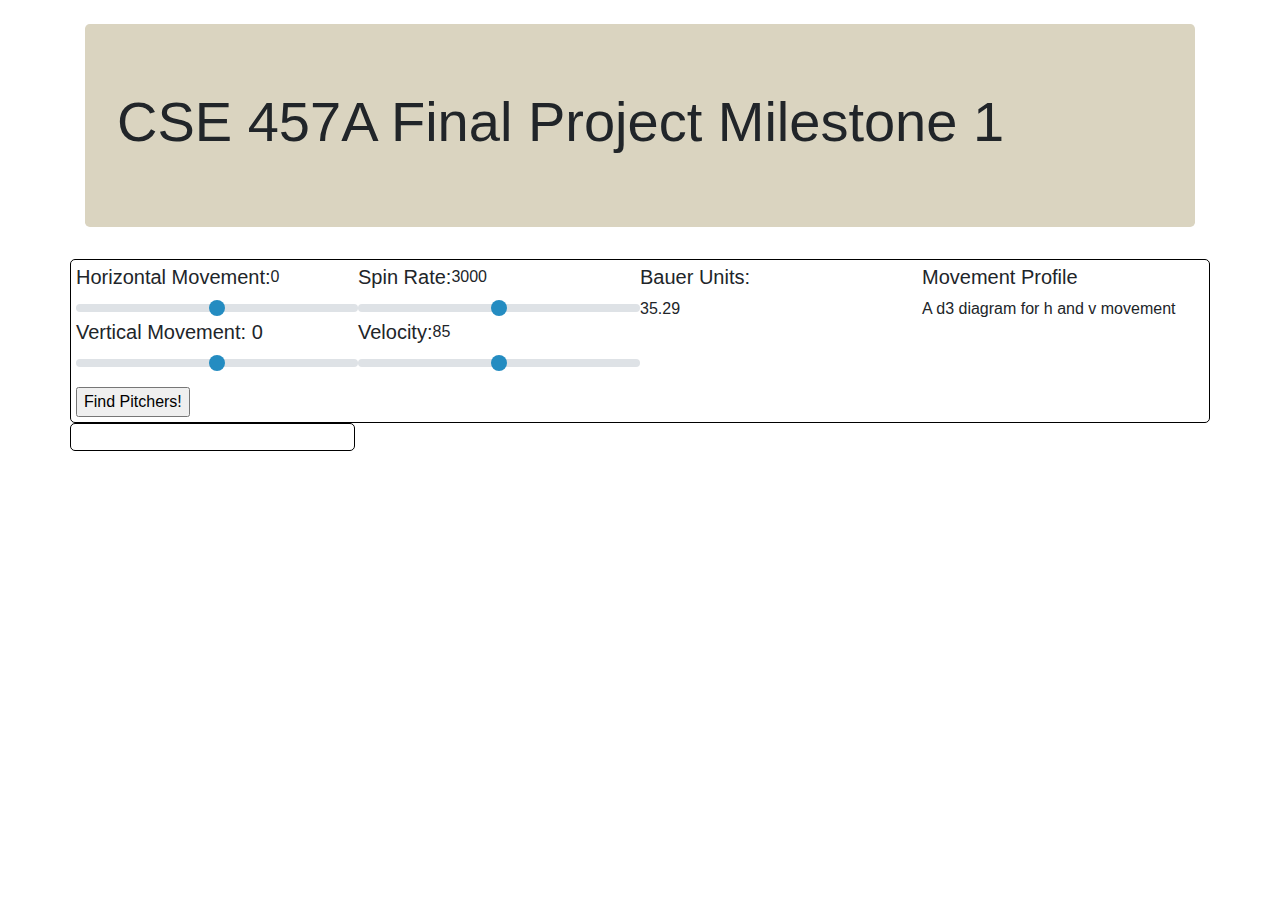
<file: milestone-1/index.html>
<!doctype html>
<html lang="en">

<head>
    <meta charset="utf-8">
    <meta name="viewport" content="width=device-width, initial-scale=1, shrink-to-fit=no">

    <!-- Bootstrap CSS -->
    <link rel="stylesheet" href="css/bootstrap.min.css">

    <title>Milestone 1</title>
    <style>

        :root {
            --border-radius: 5px;
            --border-padding: 5px;
        }

        body {
            font-family: 'Lucida Sans', 'Lucida Sans Regular', 'Lucida Grande', 'Lucida Sans Unicode', Geneva, Verdana, sans-serif;
        }
        #header {
            margin-top: 24px;
        }
        .jumbotron {
            background-color: #DAD4C0;
            font-weight: bolder;
        }
        #content {
            margin-top: -10px;
        }

        #pitch-profile-enter {
            border: 1px solid black;
            border-radius: var(--border-radius);
            padding: var(--border-padding);
        }

        #pitcher-select {
            border: 1px solid black;
            border-radius: var(--border-radius);
            padding: var(--border-padding);
        }

        #pitcher-select ul {
            list-style-type: none;
        }
    </style>
</head>

<body>
    <div class="container">
        <div class="row" id="header">
            <div class="col-md-12">
                <div class="jumbotron">
                    <h1 class="display-4">CSE 457A Final Project Milestone 1</h1>
                </div>
            </div>
        </div>
        <div id="pitch-profile-enter" class="row">
            <div class="col-12">
                <div class="row">
                    <div class="col-3">
                        <div class="row">
                            <h5>Horizontal Movement: </h5>
                            <label id="h-movement-label" for="h-movement-slider">0</label>
                            <input type="range" class="custom-range" min="-15" max="15" step="0.2" id="h-movement-slider">
                        </div>
                        <div class="row">
                            <h5>Vertical Movement: </sph5an>
                            <label id="v-movement-label" for="v-movement-slider">0</label>
                            <input type="range" class="custom-range" min="-15" max="15" step="0.2" id="v-movement-slider">
                        </div>
                    </div>
                    <div class="col-3">
                        <div class="row">
                            <h5>Spin Rate: </h5>
                            <label id="spin-rate-label" for="spin-rate-slider">3000</label>
                            <input type="range" class="custom-range" min="1500" max="4500" step="50" id="spin-rate-slider">
                        </div>
                        <div class="row">
                            <h5>Velocity: </h5>
                            <label id="velo-label" for="velo-slider">85</label>
                            <input type="range" class="custom-range" min="65" max="105" step="0.5" id="velo-slider">
                        </div>
                    </div>
                    <div class="col-3">
                        <div class="row">
                            <h5>Bauer Units:</h5>
                        </div>
                        <div class="row">
                            <span id="bauer-units-label"></span>
                        </div>
                    </div>
                    <div class="col-3">
                        <div class="row">
                            <h5>Movement Profile</h5>
                        </div>
                        <div class="row">
                            <div id="input-movement-profile">A d3 diagram for h and v movement</div>
                        </div>
                    </div>
                </div>
                <div class="row">
                    <input type="button" id="pitch-profile-submit" value="Find Pitchers!">
                </div>
            </div>
        </div>
        <div class="row">
            <div class="col-3" id="pitcher-select">
                <ul id="pitchers-select-list"></ul>
            </div>
            <div class="col-9" id="plinko"></div>
        </div>
    </div>

    <br><br><br><br>

    <!-- JQuery -->
    <script src="js/jquery-3.5.1.min.js"></script>

    <!-- Bootstrap JS -->
    <script src="js/bootstrap.min.js"></script>

    <script src="js/d3.min.js"></script>

    <script src="js/plinko.js"></script>
    <script src="js/main.js"></script>
</body>

</html>
</file>
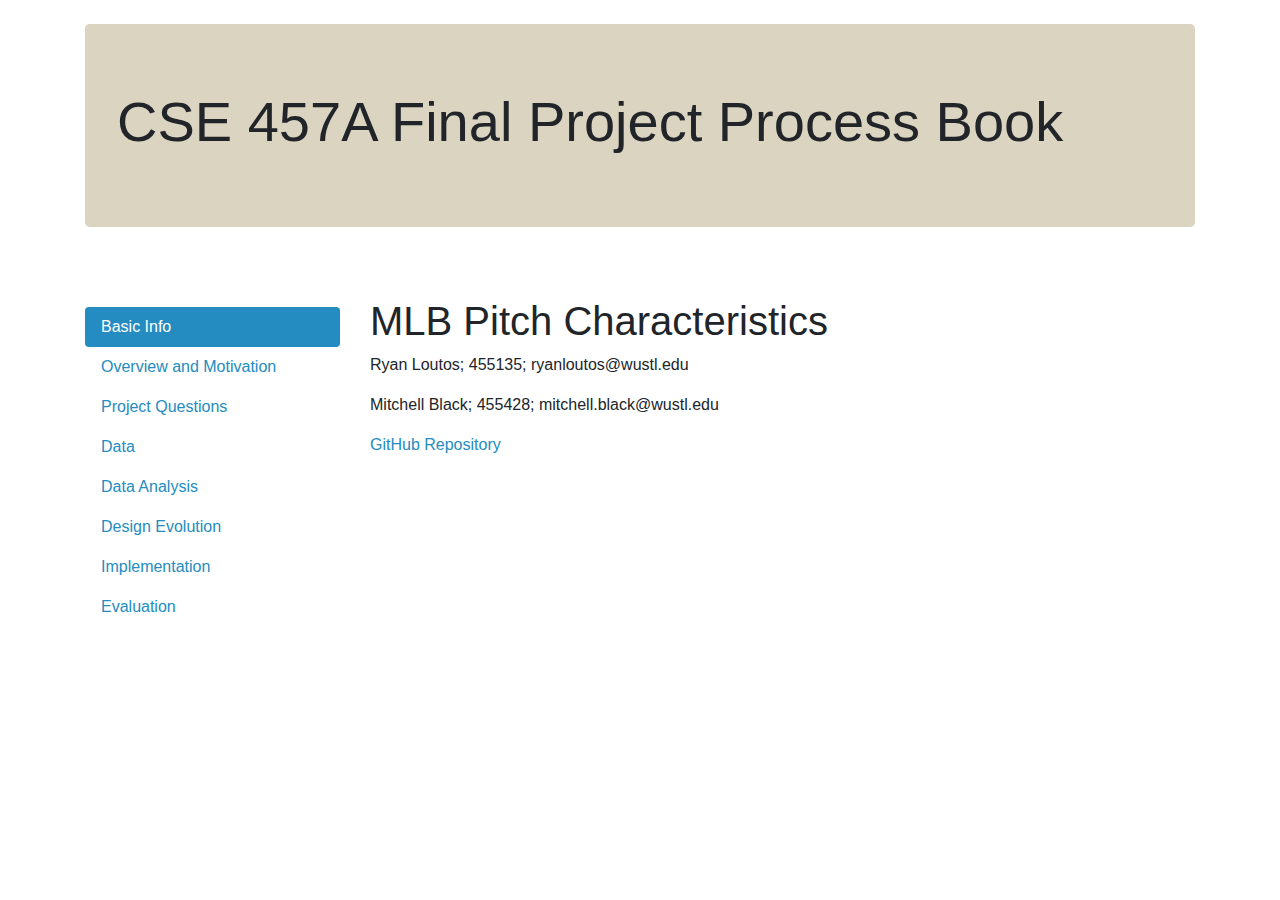
<file: process-book/index.html>
<!doctype html>
<html lang="en">

<head>
    <meta charset="utf-8">
    <meta name="viewport" content="width=device-width, initial-scale=1, shrink-to-fit=no">

    <!-- Bootstrap CSS -->
    <link rel="stylesheet" href="css/bootstrap.min.css">

    <title>Vis Project Process Book</title>
    <style>
        body {
            font-family: 'Lucida Sans', 'Lucida Sans Regular', 'Lucida Grande', 'Lucida Sans Unicode', Geneva, Verdana, sans-serif;
        }
        #header {
            margin-top: 24px;
        }
        .jumbotron {
            background-color: #DAD4C0;
            font-weight: bolder;
        }
        #content {
            margin-top: -10px;
        }
    </style>
</head>

<body>
    <div class="container">
        <div class="row" id="header">
            <div class="col-md-12">
                <div class="jumbotron">
                    <h1 class="display-4">CSE 457A Final Project Process Book</h1>
                </div>
            </div>
        </div>
        <br><br>
        <div class="row">
            <div class="col-3">
                <div class="nav flex-column nav-pills" id="v-pills-tab" role="tablist" aria-orientation="vertical">
                    <a class="nav-link active" id="v-pills-basic-info-tab" data-toggle="pill" href="#v-pills-basic-info" role="tab"
                        aria-controls="v-pills-basic-info" aria-selected="true">Basic Info</a>

                    <a class="nav-link" id="v-pills-overview-motivation-tab" data-toggle="pill" href="#v-pills-overview-motivation" role="tab"
                        aria-controls="v-pills-overview-motivation" aria-selected="false">Overview and Motivation</a>

                    <a class="nav-link" id="v-pills-project-objectives-tab" data-toggle="pill" href="#v-pills-project-objectives" role="tab"
                        aria-controls="v-pills-project-objectives" aria-selected="false">Project Questions</a>

                    <a class="nav-link" id="v-pills-data-tab" data-toggle="pill" href="#v-pills-data" role="tab"
                        aria-controls="v-pills-data" aria-selected="false">Data</a>

                    <a class="nav-link" id="v-pills-data-processing-tab" data-toggle="pill" href="#v-pills-data-processing" role="tab"
                        aria-controls="v-pills-data-processing" aria-selected="false">Data Analysis</a>
    
                    <a class="nav-link" id="v-pills-design-evolution-tab" data-toggle="pill" href="#v-pills-design-evolution" role="tab"
                        aria-controls="v-pills-design-evolution" aria-selected="false">Design Evolution</a>
                    
                    <a class="nav-link" id="v-pills-implementation-tab" data-toggle="pill" href="#v-pills-implementation" role="tab"
                        aria-controls="v-pills-implementation" aria-selected="false">Implementation</a>

                    <a class="nav-link" id="v-pills-evaluation-tab" data-toggle="pill" href="#v-pills-evaluation" role="tab"
                        aria-controls="v-pills-evaluation" aria-selected="false">Evaluation</a>

                </div>
            </div>
            <div class="col-9" id="content">
                <div class="tab-content" id="v-pills-tabContent">
                    <div class="tab-pane fade show active" id="v-pills-basic-info" role="tabpanel" aria-labelledby="v-pills-basic-info-tab">
                        <h1>MLB Pitch Characteristics</h1>
                        <p>Ryan Loutos; 455135; ryanloutos@wustl.edu</p>
                        <p>Mitchell Black; 455428; mitchell.black@wustl.edu</p>
                        <a href="https://github.com/ryanloutos/MLBPitchCharacteristics">GitHub Repository</a>
                    </div>
                    <div class="tab-pane fade" id="v-pills-overview-motivation" role="tabpanel" aria-labelledby="v-pills-overview-motivation-tab">
                        <h1>Overview and Motivation</h1>
                        <div>&nbsp;&nbsp;&nbsp;&nbsp;
                            Both of us are baseball players here at WashU, and have always been passionate and interested in the game. 
                            Anytime we do a project together, our minds tend to go toward baseball related topics, as the game 
                            has gotten so analytical over recent years. Since around 2015, MLB baseball collects a ridiculous amount
                            of data for every game and every pitch thrown. There is public data on exactly how much a ball moves, how fast a player
                            sprints, the exact positions of players on the field, and much more. 
                        </div>
                        <div>&nbsp;&nbsp;&nbsp;&nbsp;
                            &Tab; Also over the last few years, technological devices have come about that let players of all ages also collect 
                            very detailed data to make their development as a player more data driven. As pitchers, collecting this data using
                            these devices is super easy, but analysis is not. As more and more data is getting thrown at players, it makes it 
                            harder and harder to determine exactly what to do with it, and what are some next steps to take. 
                        </div>
                        <div>&nbsp;&nbsp;&nbsp;&nbsp;
                            &Tab; We want to make analysis of this data easier, by creating a tool to allow pitches of all ages to compare their 
                            pitch characteristics with the guys in the MLB. This will make it easy for them to see how the best get hitters
                            out, and give them goals with offspeed pitches, locations, and usages that they can take into their development
                            and the game. We want to help players use the data to their advantage, instead of getting bombarded and overwhelmed. 
                        </div>
                    </div>
                    <div class="tab-pane fade" id="v-pills-project-objectives" role="tabpanel" aria-labelledby="v-pills-project-objectives-tab">
                        <h1>Project Questions</h1>
                        <div>
                            <ul>
                                <li>What MLB pitchers throw similarly to me?</li>
                                <li>Of those MLB pitchers, who has the most effective offspeed pitches?</li>
                                <li>Of those MLB pitchers, what do those offspeed pitches look like? How do they move?</li>
                                <li>Where do these pitchers throw their offspeed pitches? Low, high, left, right?</li>
                                <li>What counts do these pitchers throw these pitches in?</li>
                            </ul>
                        </div>
                    </div>
                    <div class="tab-pane fade" id="v-pills-data" role="tabpanel" aria-labelledby="v-pills-data-tab">
                        <h1>Data</h1>
                        <div>
                            The is a public Python package called pybaseball (https://github.com/jldbc/pybaseball) which is a webscraper
                            that pulls all of the statcast data from public websites. This makes it easy to collect a large amount of data
                            so we can manipulate it how we want to.
                        </div>
                    </div>
                    <div class="tab-pane fade" id="v-pills-data-processing" role="tabpanel" aria-labelledby="v-pills-data-processing-tab">
                        <h1>Data Analysis</h1>
                        <div>
                            &nbsp;&nbsp;&nbsp;&nbsp;
                            Both of us are very proficient is Python, and will do most of our data maniupation and organization using Pandas
                            once all of the data is collected. The first step is to get all the pitches collected, and then we will need to
                            organize by pitcher and calculate any necessary statistics, averages, etc. With some basic data manipulation in 
                            Python, we will be able to get all of our data organized in .json or .csv form.
                        </div>
                        <div>
                            &nbsp;&nbsp;&nbsp;&nbsp;
                            The jupyter notebook contained within the vis-data-collection folder of this project details how we ended up
                            collecting the data. We have 2 main data files, fastball_data.json and pitcher_data.json. fastball_data.json is
                            a much smaller subset of the data contained within pitcher_data.json. Its purpose it to allow rapid loading of key
                            information which we need to determine similarities between users and MLB pitchers. From there, once a comparison
                            has been selected, the full data set is grabbed from pitcher_data.json. It contains the performance of each
                            individual pitch, as well as pitch usage information for the pitcher over a season.
                        </div>
                        <div>
                            &nbsp;&nbsp;&nbsp;&nbsp;
                            Our insights on this data came from examples on <a href="https://baseballsavant.mlb.com">https://baseballsavant.mlb.com</a>. 
                            Here, the MLB stores and displays a lot of the current statistical information it records. It is, however, very dense and often
                            hard to gather information from if the user is not well versed in both baseball knowledge and the website.
                        </div>
                    </div>
                    <div class="tab-pane fade" id="v-pills-design-evolution" role="tabpanel" aria-labelledby="v-pills-design-evolution-tab">
                        <h1>Design Evolution</h1>
                        <ul class="nav nav-pills mb-3" id="pills-tab" role="tablist">
                            <li class="nav-item">
                                <a class="nav-link active" id="viz-prototype-toggle" data-toggle="pill" href="#viz-prototype-tab" role="tab" aria-controls="prototype-tab" aria-selected="true">Visualization Design</a>
                            </li>
                            <li class="nav-item">
                                <a class="nav-link" id="viz-milestone-1-toggle" data-toggle="pill" href="#viz-milestone-1-tab" role="tab" aria-controls="milestone-1-tab" aria-selected="false">Milestone 1</a>
                            </li>
                        </ul>
                        <div class="tab-content" id="pills-tabContent">
                            <div class="tab-pane fade show active" id="viz-prototype-tab" role="tabpanel" aria-labelledby="prototype-tab">
                                <div>
                                    <div class="row">
                                        <div class="col-6">
                                            <p>
                                                This is our first graphic design iteration. It is a pretty rough sketch of what information we will eventually want to show.
                                                Included are an input box, a similar player selection box, and some rough sketches of diagram types, which are more clear
                                                later.
                                            </p>
                                        </div>
                                        <div class="col-6">
                                            <img class="img-fluid" src="img/proposal/graphic_design_1.jpg" alt="">
                                        </div>
                                    </div>
                                    <div class="row">
                                        <div class="col-6">
                                            <p>
                                                Our second graphic design iteration attempts at clearly defining the elemnts though of in design 1. It includes an input box of defined
                                                characteristics and  a player selection based on various similarity metrics. The diagrams are a combined heat map and spray comparison
                                                between you and an mlb pitcher. There is also trickle down chart for pitch usage in different situation.
                                            </p>
                                        </div>
                                        <div class="col-6">
                                            <img class="img-fluid" src="img/proposal/graphic_design_2.jpeg" alt="">
                                        </div>
                                    </div>
                                    <div class="row">
                                        <div class="col-6">
                                            <p>
                                                This is a half improvement on the last itertion. It separates the heat map and spray charts. They are both easier to undersatnd and achieve
                                                their goals in a more accurate manner.
                                            </p>
                                        </div>
                                        <div class="col-6">
                                            <img class="img-fluid" src="img/proposal/graphic_design_2.5.jpg" alt="">
                                        </div>
                                    </div>
                                    <div class="row">
                                        <div class="col-6">
                                            <p>
                                                This is our third graphic design iteration. It changes the combined spray into a 3d pitch characteristic diagram. This is too
                                                advanced for our tools and the time frame allotted. It also is too complicated for a user to understand possibly. We believe that we
                                                can display the same information in a simpler fashion that is also more effective.
                                            </p>
                                        </div>
                                        <div class="col-6">
                                            <img class="img-fluid" src="img/proposal/graphic_design_3.jpeg" alt="">
                                        </div>
                                    </div>
                                    <div class="row">
                                        <div class="col-6">
                                            <p>
                                                This is our final graphic design iteration. It combines elements from all of the above iterations. From the vetted input characteristics, 
                                                to the similarity metrics calculations it is simpler and more comprehensive for the user. We chose the heatmap and trickle down charts because
                                                they demonstrate how the best of the best utilize their tools in a simple manner. The pitch usage by count is important as well because it defines
                                                the trends necessary to succeed no matter the competition level.
            
                                            </p>
                                        </div>
                                        <div class="col-6">
                                            <img class="img-fluid" src="img/proposal/graphic_design_final.jpg" alt="">
                                        </div>
                                    </div>
                                </div>
                            </div>
                            <div class="tab-pane fade" id="viz-milestone-1-tab" role="tabpanel" aria-labelledby="milestone-1-tab">
                                <div class="row">
                                    <div class="col-12">
                                        <div class="img-fluid">
                                            <img src="/process-book/img/milestone-1/full-page.png" alt="Full Page">
                                        </div>
                                    </div>
                                </div>
                                <div class="row">
                                    <div class="col-12">
                                        <p>
                                            The designs completed for milestone 1 focus mainly on a proof of concept. Our data analysis section is
                                            so intense that it dominated the time we would have used to refine the visualizations. What we managed to
                                            accomplish in this milestone is a demonstration of the data entry, user selection, and information distinction.
                                        </p>
                                        <p>
                                            The data entry section was designed to limit user input to only necessary items, and to remove as much possibility
                                            of error as possible. Our player selection window thus populates based on similarity threshold which is at the moment
                                            rudimentary. However it does show that our concept is feasible.
                                        </p>
                                        <p>
                                            The actual visualizations are the movement profile display and the pitch usage display. The movement profile display
                                            attempts to show the range of tools with which this pitcher can be effective. Our goals for refining this are to
                                            include tooltips for precise information, as well as a polygon connectecting all of the points from the outside. The
                                            tooltip will display the information more precisely, and the polygon will further portray the range of weapons available.
                                        </p>
                                        <p>
                                            The pitch usage chart attempts to show how MLB pitchers best usee their discussed weapons at different times. The colors represent
                                            different pitches, and the sizes of the pie-charts represent the frequency that the pitcher is in this situation. Our next iteration
                                            on this chart will have tooltips for the percentages of each pie chart, edge weights between nodes showing connections
                                            between counts, labels above different scenarios.
                                        </p>
                                        <p>
                                            In addition to these updates, we will need to display a global legend, as well as possibly some of the raw data which is
                                            best understood simply on its own.
                                        </p>
                                    </div>
                                </div>
                            </div>
                        </div>
                    </div>
                    <div class="tab-pane fade" id="v-pills-implementation" role="tabpanel" aria-labelledby="v-pills-design-evolution-tab">
                        <div class="row">
                            <div class="col-12">
                                <h1>Implementation</h1>
                            </div>
                        </div>
                        <div class="row">
                            <div class="col-12">
                                <p>
                                    To be completed as vizualizations evolve
                                </p>
                            </div>
                        </div>
                    </div>
                    <div class="tab-pane fade" id="v-pills-evaluation" role="tabpanel" aria-labelledby="v-pills-evaluation-tab">
                        <div class="row">
                            <div class="col-12">
                                <h1>Evaluation</h1>
                            </div>
                        </div>
                        <div class="row">
                            <div class="col-12">
                                <p>
                                    To be completed as project evolves
                                </p>
                            </div>
                        </div>
                    </div>
                </div>
            </div>
        </div>
    </div>

    <br><br><br><br>

    <!-- JQuery -->
    <script src="js/jquery-3.5.1.min.js"></script>

    <!-- Bootstrap JS -->
    <script src="js/bootstrap.min.js"></script>
</body>

</html>
</file>
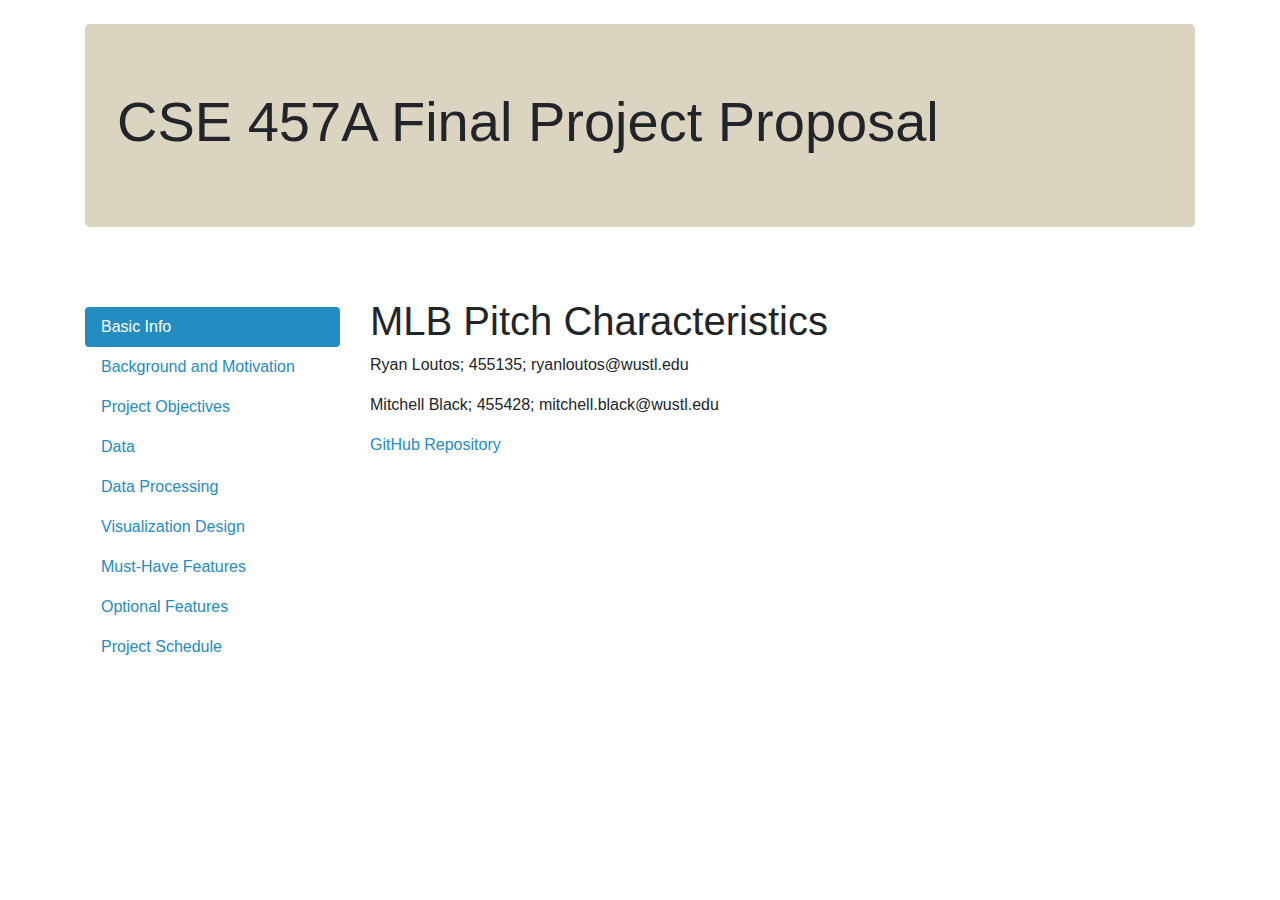
<file: vis-proposal/index.html>
<!doctype html>
<html lang="en">

<head>
    <meta charset="utf-8">
    <meta name="viewport" content="width=device-width, initial-scale=1, shrink-to-fit=no">

    <!-- Bootstrap CSS -->
    <link rel="stylesheet" href="css/bootstrap.min.css">

    <title>Vis Project Proposal</title>
    <style>
        body {
            font-family: 'Lucida Sans', 'Lucida Sans Regular', 'Lucida Grande', 'Lucida Sans Unicode', Geneva, Verdana, sans-serif;
        }
        #header {
            margin-top: 24px;
        }
        .jumbotron {
            background-color: #DAD4C0;
            font-weight: bolder;
        }
        #content {
            margin-top: -10px;
        }
    </style>
</head>

<body>
    <div class="container">
        <div class="row" id="header">
            <div class="col-md-12">
                <div class="jumbotron">
                    <h1 class="display-4">CSE 457A Final Project Proposal</h1>
                </div>
            </div>
        </div>
        <br><br>
        <div class="row">
            <div class="col-3">
                <div class="nav flex-column nav-pills" id="v-pills-tab" role="tablist" aria-orientation="vertical">
                    <a class="nav-link active" id="v-pills-basic-info-tab" data-toggle="pill" href="#v-pills-basic-info" role="tab"
                        aria-controls="v-pills-basic-info" aria-selected="true">Basic Info</a>
                    <a class="nav-link" id="v-pills-background-motivation-tab" data-toggle="pill" href="#v-pills-background-motivation" role="tab"
                        aria-controls="v-pills-background-motivation" aria-selected="false">Background and Motivation</a>
                    <a class="nav-link" id="v-pills-project-objectives-tab" data-toggle="pill" href="#v-pills-project-objectives" role="tab"
                        aria-controls="v-pills-project-objectives" aria-selected="false">Project Objectives</a>
                    <a class="nav-link" id="v-pills-data-tab" data-toggle="pill" href="#v-pills-data" role="tab"
                        aria-controls="v-pills-data" aria-selected="false">Data</a>
                    <a class="nav-link" id="v-pills-data-processing-tab" data-toggle="pill" href="#v-pills-data-processing" role="tab"
                        aria-controls="v-pills-data-processing" aria-selected="false">Data Processing</a>
                    <a class="nav-link" id="v-pills-visualization-design-tab" data-toggle="pill" href="#v-pills-visualization-design" role="tab"
                        aria-controls="v-pills-visualization-design" aria-selected="false">Visualization Design</a>
                    <a class="nav-link" id="v-pills-must-have-features-tab" data-toggle="pill" href="#v-pills-must-have-features" role="tab"
                        aria-controls="v-pills-must-have-features" aria-selected="false">Must-Have Features</a>
                    <a class="nav-link" id="v-pills-optional-features-tab" data-toggle="pill" href="#v-pills-optional-features" role="tab"
                        aria-controls="v-pills-optional-features" aria-selected="false">Optional Features</a>
                        <a class="nav-link" id="v-pills-project-schedule-tab" data-toggle="pill" href="#v-pills-project-schedule" role="tab"
                            aria-controls="v-pills-project-schedule" aria-selected="false">Project Schedule</a>
                </div>
            </div>
            <div class="col-9" id="content">
                <div class="tab-content" id="v-pills-tabContent">
                    <div class="tab-pane fade show active" id="v-pills-basic-info" role="tabpanel" aria-labelledby="v-pills-basic-info-tab">
                        <h1>MLB Pitch Characteristics</h1>
                        <p>Ryan Loutos; 455135; ryanloutos@wustl.edu</p>
                        <p>Mitchell Black; 455428; mitchell.black@wustl.edu</p>
                        <a href="https://github.com/ryanloutos/MLBPitchCharacteristics">GitHub Repository</a>
                    </div>
                    <div class="tab-pane fade" id="v-pills-background-motivation" role="tabpanel" aria-labelledby="v-pills-background-motivation-tab">
                        <h1>Background and Motivation</h1>
                        <div>&nbsp;&nbsp;&nbsp;&nbsp;
                            Both of us are baseball players here at WashU, and have always been passionate and interested in the game. 
                            Anytime we do a project together, our minds tend to go toward baseball related topics, as the game 
                            has gotten so analytical over recent years. Since around 2015, MLB baseball collects a ridiculous amount
                            of data for every game and every pitch thrown. There is public data on exactly how much a ball moves, how fast a player
                            sprints, the exact positions of players on the field, and much more. 
                        </div>
                        <div>&nbsp;&nbsp;&nbsp;&nbsp;
                            &Tab; Also over the last few years, technological devices have come about that let players of all ages also collect 
                            very detailed data to make their development as a player more data driven. As pitchers, collecting this data using
                            these devices is super easy, but analysis is not. As more and more data is getting thrown at players, it makes it 
                            harder and harder to determine exactly what to do with it, and what are some next steps to take. 
                        </div>
                        <div>&nbsp;&nbsp;&nbsp;&nbsp;
                            &Tab; We want to make analysis of this data easier, by creating a tool to allow pitches of all ages to compare their 
                            pitch characteristics with the guys in the MLB. This will make it easy for them to see how the best get hitters
                            out, and give them goals with offspeed pitches, locations, and usages that they can take into their development
                            and the game. We want to help players use the data to their advantage, instead of getting bombarded and overwhelmed. 
                        </div>
                    </div>
                    <div class="tab-pane fade" id="v-pills-project-objectives" role="tabpanel" aria-labelledby="v-pills-project-objectives-tab">
                        <h1>Project Objectives</h1>
                        <div>
                            <ul>
                                <li>What MLB pitchers throw similarly to me?</li>
                                <li>Of those MLB pitchers, who has the most effective offspeed pitches?</li>
                                <li>Of those MLB pitchers, what do those offspeed pitches look like? How do they move?</li>
                                <li>Where do these pitchers throw their offspeed pitches? Low, high, left, right?</li>
                                <li>What counts do these pitchers throw these pitches in?</li>
                            </ul>
                        </div>
                    </div>
                    <div class="tab-pane fade" id="v-pills-data" role="tabpanel" aria-labelledby="v-pills-data-tab">
                        <h1>Data</h1>
                        <div>
                            The is a public Python package called pybaseball (https://github.com/jldbc/pybaseball) which is a webscraper
                            that pulls all of the statcast data from public websites. This makes it easy to collect a large amount of data
                            so we can manipulate it how we want to.
                        </div>
                    </div>
                    <div class="tab-pane fade" id="v-pills-data-processing" role="tabpanel" aria-labelledby="v-pills-data-processing-tab">
                        <h1>Data Processing</h1>
                        <div>
                            Both of us are very proficient is Python, and will do most of our data maniupation and organization using Pandas
                            once all of the data is collected. The first step is to get all the pitches collected, and then we will need to
                            organize by pitcher and calculate any necessary statistics, averages, etc. With some basic data manipulation in 
                            Python, we will be able to get all of our data organized in .json or .csv form.
                        </div>
                    </div>
                    <div class="tab-pane fade" id="v-pills-visualization-design" role="tabpanel" aria-labelledby="v-pills-visualization-design-tab">
                        <h1>Visualization Design</h1>
                    </div>
                    <div class="tab-pane fade" id="v-pills-must-have-features" role="tabpanel" aria-labelledby="v-pills-must-have-features-tab">
                        <h1>Must-Have Features</h1>
                        <div>
                            <ul>
                                <li>Input box for Fastball H-Break and V-Break</li>
                                <li>MLB effectiveness by several categories (ERA, batting average against, whiff rate, ...)</li>
                                <li>MLB Pitcher pitch specific heatmap</li>
                                <li>MLB Pitcher pitch specific V-Break and H-Break</li>
                                <li>MLB Pitcher pitch usage by count trickle down</li>
                            </ul>
                        </div>
                    </div>
                    <div class="tab-pane fade" id="v-pills-optional-features" role="tabpanel" aria-labelledby="v-pills-optional-features-tab">
                        <h1>Optional Features</h1>
                        <div>
                            <ul>
                                <li></li>
                            </ul>
                        </div>
                    </div>
                    <div class="tab-pane fade" id="v-pills-project-schedule" role="tabpanel" aria-labelledby="v-pills-project-schedule-tab">
                        <h1>Project Schedule</h1>
                    </div>
                </div>
            </div>
        </div>
    </div>

    <br><br><br><br>

    <!-- JQuery -->
    <script src="js/jquery-3.5.1.min.js"></script>

    <!-- Bootstrap JS -->
    <script src="js/bootstrap.min.js"></script>
</body>

</html>
</file>
